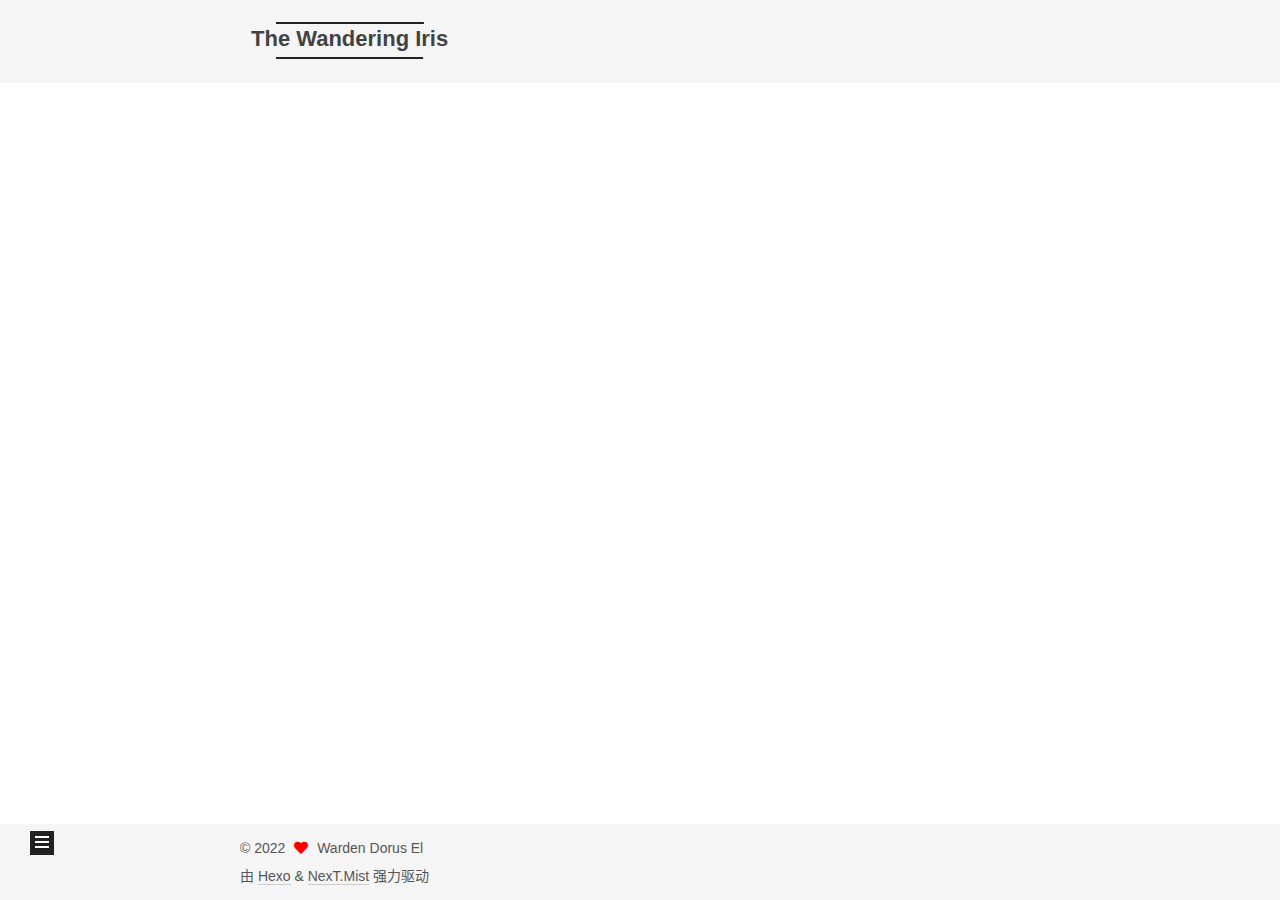
<file: archives/index.html>
<!DOCTYPE html>
<html lang="zh-CN">
<head>
  <meta charset="UTF-8">
<meta name="viewport" content="width=device-width, initial-scale=1, maximum-scale=2">
<meta name="theme-color" content="#222">
<meta name="generator" content="Hexo 6.0.0">
  <link rel="apple-touch-icon" sizes="180x180" href="/images/apple-touch-icon-next.png">
  <link rel="icon" type="image/png" sizes="32x32" href="/images/favicon-32x32-next.png">
  <link rel="icon" type="image/png" sizes="16x16" href="/images/favicon-16x16-next.png">
  <link rel="mask-icon" href="/images/logo.svg" color="#222">

<link rel="stylesheet" href="/css/main.css">


<link rel="stylesheet" href="/lib/font-awesome/css/all.min.css">

<script id="hexo-configurations">
    var NexT = window.NexT || {};
    var CONFIG = {"hostname":"example.com","root":"/","scheme":"Mist","version":"7.8.0","exturl":false,"sidebar":{"position":"left","display":"post","padding":18,"offset":12,"onmobile":false},"copycode":{"enable":false,"show_result":false,"style":null},"back2top":{"enable":true,"sidebar":false,"scrollpercent":false},"bookmark":{"enable":false,"color":"#222","save":"auto"},"fancybox":false,"mediumzoom":false,"lazyload":false,"pangu":false,"comments":{"style":"tabs","active":null,"storage":true,"lazyload":false,"nav":null},"algolia":{"hits":{"per_page":10},"labels":{"input_placeholder":"Search for Posts","hits_empty":"We didn't find any results for the search: ${query}","hits_stats":"${hits} results found in ${time} ms"}},"localsearch":{"enable":false,"trigger":"auto","top_n_per_article":1,"unescape":false,"preload":false},"motion":{"enable":true,"async":false,"transition":{"post_block":"fadeIn","post_header":"slideDownIn","post_body":"slideDownIn","coll_header":"slideLeftIn","sidebar":"slideUpIn"}}};
  </script>

  <meta name="description" content="Just another personal blog.">
<meta property="og:type" content="website">
<meta property="og:title" content="The Wandering Iris">
<meta property="og:url" content="http://example.com/archives/index.html">
<meta property="og:site_name" content="The Wandering Iris">
<meta property="og:description" content="Just another personal blog.">
<meta property="og:locale" content="zh_CN">
<meta property="article:author" content="Warden Dorus El">
<meta name="twitter:card" content="summary">

<link rel="canonical" href="http://example.com/archives/">


<script id="page-configurations">
  // https://hexo.io/docs/variables.html
  CONFIG.page = {
    sidebar: "",
    isHome : false,
    isPost : false,
    lang   : 'zh-CN'
  };
</script>

  <title>归档 | The Wandering Iris</title>
  






  <noscript>
  <style>
  .use-motion .brand,
  .use-motion .menu-item,
  .sidebar-inner,
  .use-motion .post-block,
  .use-motion .pagination,
  .use-motion .comments,
  .use-motion .post-header,
  .use-motion .post-body,
  .use-motion .collection-header { opacity: initial; }

  .use-motion .site-title,
  .use-motion .site-subtitle {
    opacity: initial;
    top: initial;
  }

  .use-motion .logo-line-before i { left: initial; }
  .use-motion .logo-line-after i { right: initial; }
  </style>
</noscript>

</head>

<body itemscope itemtype="http://schema.org/WebPage">
  <div class="container use-motion">
    <div class="headband"></div>

    <header class="header" itemscope itemtype="http://schema.org/WPHeader">
      <div class="header-inner"><div class="site-brand-container">
  <div class="site-nav-toggle">
    <div class="toggle" aria-label="切换导航栏">
      <span class="toggle-line toggle-line-first"></span>
      <span class="toggle-line toggle-line-middle"></span>
      <span class="toggle-line toggle-line-last"></span>
    </div>
  </div>

  <div class="site-meta">

    <a href="/" class="brand" rel="start">
      <span class="logo-line-before"><i></i></span>
      <h1 class="site-title">The Wandering Iris</h1>
      <span class="logo-line-after"><i></i></span>
    </a>
      <p class="site-subtitle" itemprop="description">0x7E6</p>
  </div>

  <div class="site-nav-right">
    <div class="toggle popup-trigger">
    </div>
  </div>
</div>




<nav class="site-nav">
  <ul id="menu" class="main-menu menu">
        <li class="menu-item menu-item-home">

    <a href="/" rel="section"><i class="fa fa-home fa-fw"></i>首页</a>

  </li>
        <li class="menu-item menu-item-about">

    <a href="/about/" rel="section"><i class="fa fa-user fa-fw"></i>关于</a>

  </li>
        <li class="menu-item menu-item-tags">

    <a href="/tags/" rel="section"><i class="fa fa-tags fa-fw"></i>标签</a>

  </li>
        <li class="menu-item menu-item-categories">

    <a href="/categories/" rel="section"><i class="fa fa-th fa-fw"></i>分类</a>

  </li>
        <li class="menu-item menu-item-archives">

    <a href="/archives/" rel="section"><i class="fa fa-archive fa-fw"></i>归档</a>

  </li>
  </ul>
</nav>




</div>
    </header>

    
  <div class="back-to-top">
    <i class="fa fa-arrow-up"></i>
    <span>0%</span>
  </div>


    <main class="main">
      <div class="main-inner">
        <div class="content-wrap">
          

          <div class="content archive">
            

  
  
  
  <div class="post-block">
    <div class="posts-collapse">
      <div class="collection-title">
        <span class="collection-header">嗯..! 目前共计 1 篇日志。 继续努力。</span>
      </div>

      
    <div class="collection-year">
      <span class="collection-header">2022</span>
    </div>

  <article itemscope itemtype="http://schema.org/Article">
    <header class="post-header">

      <div class="post-meta">
        <time itemprop="dateCreated"
              datetime="2022-03-05T18:29:10+08:00"
              content="2022-03-05">
          03-05
        </time>
      </div>

      <div class="post-title">
          <a class="post-title-link" href="/2022/03/05/Web%203.0%20Glossary%20(EN-CN)/" itemprop="url">
            <span itemprop="name">Web 3.0 Glossary (EN-CN)</span>
          </a>
      </div>

    </header>
  </article>


    </div>
  </div>
  
  
  

  



          </div>
          

<script>
  window.addEventListener('tabs:register', () => {
    let { activeClass } = CONFIG.comments;
    if (CONFIG.comments.storage) {
      activeClass = localStorage.getItem('comments_active') || activeClass;
    }
    if (activeClass) {
      let activeTab = document.querySelector(`a[href="#comment-${activeClass}"]`);
      if (activeTab) {
        activeTab.click();
      }
    }
  });
  if (CONFIG.comments.storage) {
    window.addEventListener('tabs:click', event => {
      if (!event.target.matches('.tabs-comment .tab-content .tab-pane')) return;
      let commentClass = event.target.classList[1];
      localStorage.setItem('comments_active', commentClass);
    });
  }
</script>

        </div>
          
  
  <div class="toggle sidebar-toggle">
    <span class="toggle-line toggle-line-first"></span>
    <span class="toggle-line toggle-line-middle"></span>
    <span class="toggle-line toggle-line-last"></span>
  </div>

  <aside class="sidebar">
    <div class="sidebar-inner">

      <ul class="sidebar-nav motion-element">
        <li class="sidebar-nav-toc">
          文章目录
        </li>
        <li class="sidebar-nav-overview">
          站点概览
        </li>
      </ul>

      <!--noindex-->
      <div class="post-toc-wrap sidebar-panel">
      </div>
      <!--/noindex-->

      <div class="site-overview-wrap sidebar-panel">
        <div class="site-author motion-element" itemprop="author" itemscope itemtype="http://schema.org/Person">
  <p class="site-author-name" itemprop="name">Warden Dorus El</p>
  <div class="site-description" itemprop="description">Just another personal blog.</div>
</div>
<div class="site-state-wrap motion-element">
  <nav class="site-state">
      <div class="site-state-item site-state-posts">
          <a href="/archives/">
        
          <span class="site-state-item-count">1</span>
          <span class="site-state-item-name">日志</span>
        </a>
      </div>
  </nav>
</div>



      </div>

    </div>
  </aside>
  <div id="sidebar-dimmer"></div>


      </div>
    </main>

    <footer class="footer">
      <div class="footer-inner">
        

        <!--
-->

<div class="copyright">
  
  &copy; 
  <span itemprop="copyrightYear">2022</span>
  <span class="with-love">
    <i class="fa fa-heart"></i>
  </span>
  <span class="author" itemprop="copyrightHolder">Warden Dorus El</span>
</div>
  <div class="powered-by">由 <a href="https://hexo.io/" class="theme-link" rel="noopener" target="_blank">Hexo</a> & <a href="https://mist.theme-next.org/" class="theme-link" rel="noopener" target="_blank">NexT.Mist</a> 强力驱动
  </div>

        








      </div>
    </footer>
  </div>

  
  <script src="/lib/anime.min.js"></script>
  <script src="/lib/velocity/velocity.min.js"></script>
  <script src="/lib/velocity/velocity.ui.min.js"></script>

<script src="/js/utils.js"></script>

<script src="/js/motion.js"></script>


<script src="/js/schemes/muse.js"></script>


<script src="/js/next-boot.js"></script>




  















  

  

</body>
</html>
</file>
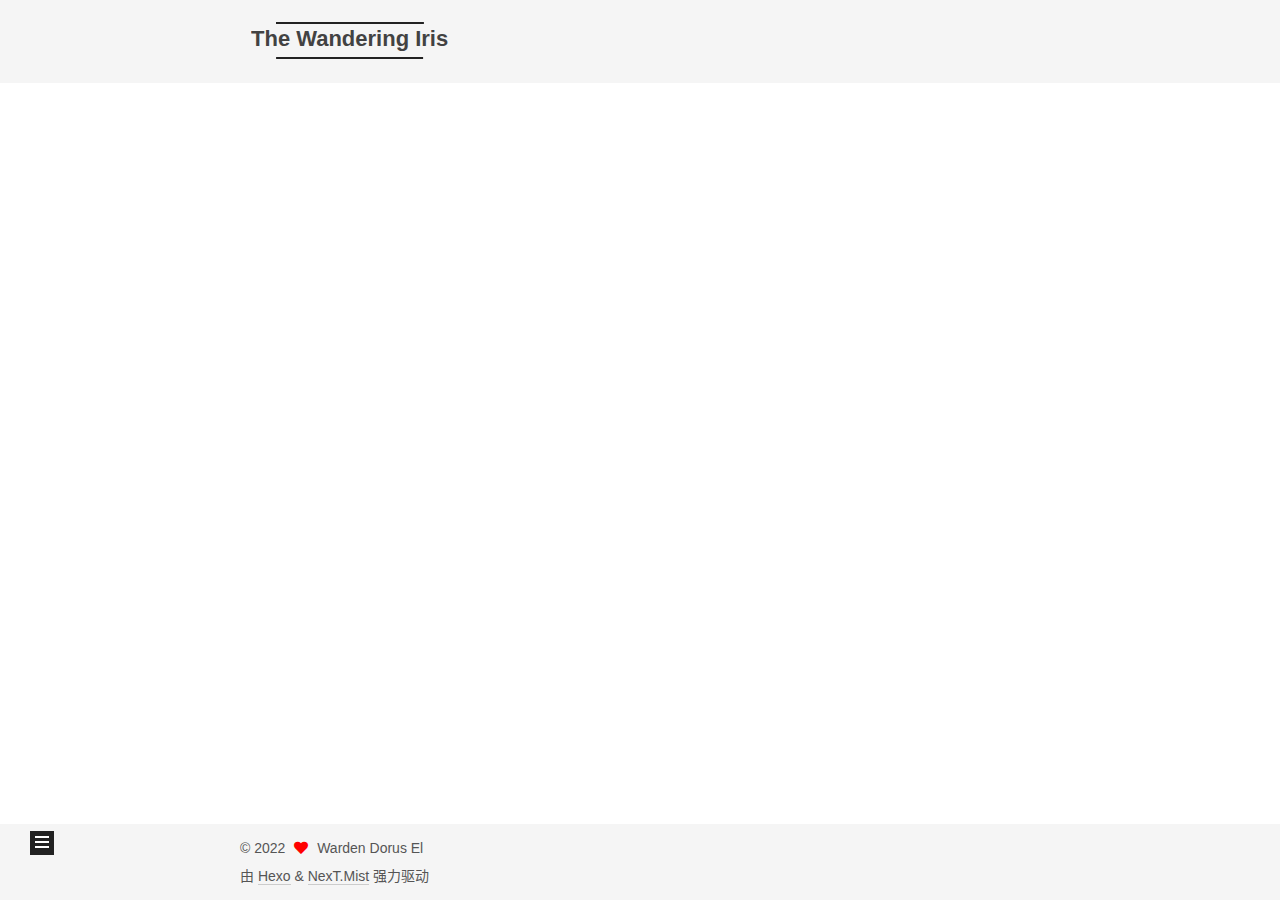
<file: archives/2022/index.html>
<!DOCTYPE html>
<html lang="zh-CN">
<head>
  <meta charset="UTF-8">
<meta name="viewport" content="width=device-width, initial-scale=1, maximum-scale=2">
<meta name="theme-color" content="#222">
<meta name="generator" content="Hexo 6.0.0">
  <link rel="apple-touch-icon" sizes="180x180" href="/images/apple-touch-icon-next.png">
  <link rel="icon" type="image/png" sizes="32x32" href="/images/favicon-32x32-next.png">
  <link rel="icon" type="image/png" sizes="16x16" href="/images/favicon-16x16-next.png">
  <link rel="mask-icon" href="/images/logo.svg" color="#222">

<link rel="stylesheet" href="/css/main.css">


<link rel="stylesheet" href="/lib/font-awesome/css/all.min.css">

<script id="hexo-configurations">
    var NexT = window.NexT || {};
    var CONFIG = {"hostname":"example.com","root":"/","scheme":"Mist","version":"7.8.0","exturl":false,"sidebar":{"position":"left","display":"post","padding":18,"offset":12,"onmobile":false},"copycode":{"enable":false,"show_result":false,"style":null},"back2top":{"enable":true,"sidebar":false,"scrollpercent":false},"bookmark":{"enable":false,"color":"#222","save":"auto"},"fancybox":false,"mediumzoom":false,"lazyload":false,"pangu":false,"comments":{"style":"tabs","active":null,"storage":true,"lazyload":false,"nav":null},"algolia":{"hits":{"per_page":10},"labels":{"input_placeholder":"Search for Posts","hits_empty":"We didn't find any results for the search: ${query}","hits_stats":"${hits} results found in ${time} ms"}},"localsearch":{"enable":false,"trigger":"auto","top_n_per_article":1,"unescape":false,"preload":false},"motion":{"enable":true,"async":false,"transition":{"post_block":"fadeIn","post_header":"slideDownIn","post_body":"slideDownIn","coll_header":"slideLeftIn","sidebar":"slideUpIn"}}};
  </script>

  <meta name="description" content="Just another personal blog.">
<meta property="og:type" content="website">
<meta property="og:title" content="The Wandering Iris">
<meta property="og:url" content="http://example.com/archives/2022/index.html">
<meta property="og:site_name" content="The Wandering Iris">
<meta property="og:description" content="Just another personal blog.">
<meta property="og:locale" content="zh_CN">
<meta property="article:author" content="Warden Dorus El">
<meta name="twitter:card" content="summary">

<link rel="canonical" href="http://example.com/archives/2022/">


<script id="page-configurations">
  // https://hexo.io/docs/variables.html
  CONFIG.page = {
    sidebar: "",
    isHome : false,
    isPost : false,
    lang   : 'zh-CN'
  };
</script>

  <title>归档 | The Wandering Iris</title>
  






  <noscript>
  <style>
  .use-motion .brand,
  .use-motion .menu-item,
  .sidebar-inner,
  .use-motion .post-block,
  .use-motion .pagination,
  .use-motion .comments,
  .use-motion .post-header,
  .use-motion .post-body,
  .use-motion .collection-header { opacity: initial; }

  .use-motion .site-title,
  .use-motion .site-subtitle {
    opacity: initial;
    top: initial;
  }

  .use-motion .logo-line-before i { left: initial; }
  .use-motion .logo-line-after i { right: initial; }
  </style>
</noscript>

</head>

<body itemscope itemtype="http://schema.org/WebPage">
  <div class="container use-motion">
    <div class="headband"></div>

    <header class="header" itemscope itemtype="http://schema.org/WPHeader">
      <div class="header-inner"><div class="site-brand-container">
  <div class="site-nav-toggle">
    <div class="toggle" aria-label="切换导航栏">
      <span class="toggle-line toggle-line-first"></span>
      <span class="toggle-line toggle-line-middle"></span>
      <span class="toggle-line toggle-line-last"></span>
    </div>
  </div>

  <div class="site-meta">

    <a href="/" class="brand" rel="start">
      <span class="logo-line-before"><i></i></span>
      <h1 class="site-title">The Wandering Iris</h1>
      <span class="logo-line-after"><i></i></span>
    </a>
      <p class="site-subtitle" itemprop="description">0x7E6</p>
  </div>

  <div class="site-nav-right">
    <div class="toggle popup-trigger">
    </div>
  </div>
</div>




<nav class="site-nav">
  <ul id="menu" class="main-menu menu">
        <li class="menu-item menu-item-home">

    <a href="/" rel="section"><i class="fa fa-home fa-fw"></i>首页</a>

  </li>
        <li class="menu-item menu-item-about">

    <a href="/about/" rel="section"><i class="fa fa-user fa-fw"></i>关于</a>

  </li>
        <li class="menu-item menu-item-tags">

    <a href="/tags/" rel="section"><i class="fa fa-tags fa-fw"></i>标签</a>

  </li>
        <li class="menu-item menu-item-categories">

    <a href="/categories/" rel="section"><i class="fa fa-th fa-fw"></i>分类</a>

  </li>
        <li class="menu-item menu-item-archives">

    <a href="/archives/" rel="section"><i class="fa fa-archive fa-fw"></i>归档</a>

  </li>
  </ul>
</nav>




</div>
    </header>

    
  <div class="back-to-top">
    <i class="fa fa-arrow-up"></i>
    <span>0%</span>
  </div>


    <main class="main">
      <div class="main-inner">
        <div class="content-wrap">
          

          <div class="content archive">
            

  
  
  
  <div class="post-block">
    <div class="posts-collapse">
      <div class="collection-title">
        <span class="collection-header">嗯..! 目前共计 1 篇日志。 继续努力。</span>
      </div>

      
    <div class="collection-year">
      <span class="collection-header">2022</span>
    </div>

  <article itemscope itemtype="http://schema.org/Article">
    <header class="post-header">

      <div class="post-meta">
        <time itemprop="dateCreated"
              datetime="2022-03-05T18:29:10+08:00"
              content="2022-03-05">
          03-05
        </time>
      </div>

      <div class="post-title">
          <a class="post-title-link" href="/2022/03/05/Web%203.0%20Glossary%20(EN-CN)/" itemprop="url">
            <span itemprop="name">Web 3.0 Glossary (EN-CN)</span>
          </a>
      </div>

    </header>
  </article>


    </div>
  </div>
  
  
  

  



          </div>
          

<script>
  window.addEventListener('tabs:register', () => {
    let { activeClass } = CONFIG.comments;
    if (CONFIG.comments.storage) {
      activeClass = localStorage.getItem('comments_active') || activeClass;
    }
    if (activeClass) {
      let activeTab = document.querySelector(`a[href="#comment-${activeClass}"]`);
      if (activeTab) {
        activeTab.click();
      }
    }
  });
  if (CONFIG.comments.storage) {
    window.addEventListener('tabs:click', event => {
      if (!event.target.matches('.tabs-comment .tab-content .tab-pane')) return;
      let commentClass = event.target.classList[1];
      localStorage.setItem('comments_active', commentClass);
    });
  }
</script>

        </div>
          
  
  <div class="toggle sidebar-toggle">
    <span class="toggle-line toggle-line-first"></span>
    <span class="toggle-line toggle-line-middle"></span>
    <span class="toggle-line toggle-line-last"></span>
  </div>

  <aside class="sidebar">
    <div class="sidebar-inner">

      <ul class="sidebar-nav motion-element">
        <li class="sidebar-nav-toc">
          文章目录
        </li>
        <li class="sidebar-nav-overview">
          站点概览
        </li>
      </ul>

      <!--noindex-->
      <div class="post-toc-wrap sidebar-panel">
      </div>
      <!--/noindex-->

      <div class="site-overview-wrap sidebar-panel">
        <div class="site-author motion-element" itemprop="author" itemscope itemtype="http://schema.org/Person">
  <p class="site-author-name" itemprop="name">Warden Dorus El</p>
  <div class="site-description" itemprop="description">Just another personal blog.</div>
</div>
<div class="site-state-wrap motion-element">
  <nav class="site-state">
      <div class="site-state-item site-state-posts">
          <a href="/archives/">
        
          <span class="site-state-item-count">1</span>
          <span class="site-state-item-name">日志</span>
        </a>
      </div>
  </nav>
</div>



      </div>

    </div>
  </aside>
  <div id="sidebar-dimmer"></div>


      </div>
    </main>

    <footer class="footer">
      <div class="footer-inner">
        

        <!--
-->

<div class="copyright">
  
  &copy; 
  <span itemprop="copyrightYear">2022</span>
  <span class="with-love">
    <i class="fa fa-heart"></i>
  </span>
  <span class="author" itemprop="copyrightHolder">Warden Dorus El</span>
</div>
  <div class="powered-by">由 <a href="https://hexo.io/" class="theme-link" rel="noopener" target="_blank">Hexo</a> & <a href="https://mist.theme-next.org/" class="theme-link" rel="noopener" target="_blank">NexT.Mist</a> 强力驱动
  </div>

        








      </div>
    </footer>
  </div>

  
  <script src="/lib/anime.min.js"></script>
  <script src="/lib/velocity/velocity.min.js"></script>
  <script src="/lib/velocity/velocity.ui.min.js"></script>

<script src="/js/utils.js"></script>

<script src="/js/motion.js"></script>


<script src="/js/schemes/muse.js"></script>


<script src="/js/next-boot.js"></script>




  















  

  

</body>
</html>
</file>
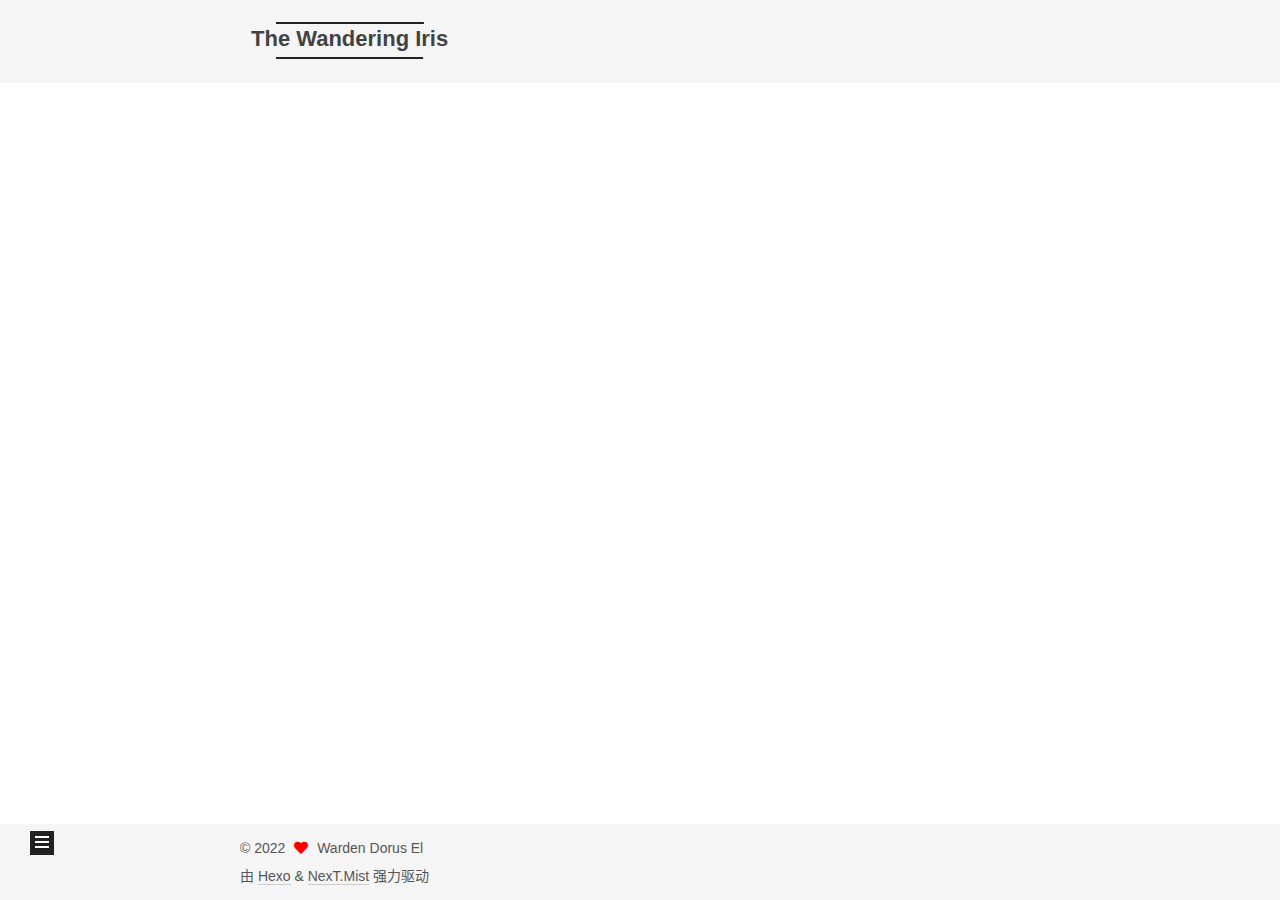
<file: archives/2022/03/index.html>
<!DOCTYPE html>
<html lang="zh-CN">
<head>
  <meta charset="UTF-8">
<meta name="viewport" content="width=device-width, initial-scale=1, maximum-scale=2">
<meta name="theme-color" content="#222">
<meta name="generator" content="Hexo 6.0.0">
  <link rel="apple-touch-icon" sizes="180x180" href="/images/apple-touch-icon-next.png">
  <link rel="icon" type="image/png" sizes="32x32" href="/images/favicon-32x32-next.png">
  <link rel="icon" type="image/png" sizes="16x16" href="/images/favicon-16x16-next.png">
  <link rel="mask-icon" href="/images/logo.svg" color="#222">

<link rel="stylesheet" href="/css/main.css">


<link rel="stylesheet" href="/lib/font-awesome/css/all.min.css">

<script id="hexo-configurations">
    var NexT = window.NexT || {};
    var CONFIG = {"hostname":"example.com","root":"/","scheme":"Mist","version":"7.8.0","exturl":false,"sidebar":{"position":"left","display":"post","padding":18,"offset":12,"onmobile":false},"copycode":{"enable":false,"show_result":false,"style":null},"back2top":{"enable":true,"sidebar":false,"scrollpercent":false},"bookmark":{"enable":false,"color":"#222","save":"auto"},"fancybox":false,"mediumzoom":false,"lazyload":false,"pangu":false,"comments":{"style":"tabs","active":null,"storage":true,"lazyload":false,"nav":null},"algolia":{"hits":{"per_page":10},"labels":{"input_placeholder":"Search for Posts","hits_empty":"We didn't find any results for the search: ${query}","hits_stats":"${hits} results found in ${time} ms"}},"localsearch":{"enable":false,"trigger":"auto","top_n_per_article":1,"unescape":false,"preload":false},"motion":{"enable":true,"async":false,"transition":{"post_block":"fadeIn","post_header":"slideDownIn","post_body":"slideDownIn","coll_header":"slideLeftIn","sidebar":"slideUpIn"}}};
  </script>

  <meta name="description" content="Just another personal blog.">
<meta property="og:type" content="website">
<meta property="og:title" content="The Wandering Iris">
<meta property="og:url" content="http://example.com/archives/2022/03/index.html">
<meta property="og:site_name" content="The Wandering Iris">
<meta property="og:description" content="Just another personal blog.">
<meta property="og:locale" content="zh_CN">
<meta property="article:author" content="Warden Dorus El">
<meta name="twitter:card" content="summary">

<link rel="canonical" href="http://example.com/archives/2022/03/">


<script id="page-configurations">
  // https://hexo.io/docs/variables.html
  CONFIG.page = {
    sidebar: "",
    isHome : false,
    isPost : false,
    lang   : 'zh-CN'
  };
</script>

  <title>归档 | The Wandering Iris</title>
  






  <noscript>
  <style>
  .use-motion .brand,
  .use-motion .menu-item,
  .sidebar-inner,
  .use-motion .post-block,
  .use-motion .pagination,
  .use-motion .comments,
  .use-motion .post-header,
  .use-motion .post-body,
  .use-motion .collection-header { opacity: initial; }

  .use-motion .site-title,
  .use-motion .site-subtitle {
    opacity: initial;
    top: initial;
  }

  .use-motion .logo-line-before i { left: initial; }
  .use-motion .logo-line-after i { right: initial; }
  </style>
</noscript>

</head>

<body itemscope itemtype="http://schema.org/WebPage">
  <div class="container use-motion">
    <div class="headband"></div>

    <header class="header" itemscope itemtype="http://schema.org/WPHeader">
      <div class="header-inner"><div class="site-brand-container">
  <div class="site-nav-toggle">
    <div class="toggle" aria-label="切换导航栏">
      <span class="toggle-line toggle-line-first"></span>
      <span class="toggle-line toggle-line-middle"></span>
      <span class="toggle-line toggle-line-last"></span>
    </div>
  </div>

  <div class="site-meta">

    <a href="/" class="brand" rel="start">
      <span class="logo-line-before"><i></i></span>
      <h1 class="site-title">The Wandering Iris</h1>
      <span class="logo-line-after"><i></i></span>
    </a>
      <p class="site-subtitle" itemprop="description">0x7E6</p>
  </div>

  <div class="site-nav-right">
    <div class="toggle popup-trigger">
    </div>
  </div>
</div>




<nav class="site-nav">
  <ul id="menu" class="main-menu menu">
        <li class="menu-item menu-item-home">

    <a href="/" rel="section"><i class="fa fa-home fa-fw"></i>首页</a>

  </li>
        <li class="menu-item menu-item-about">

    <a href="/about/" rel="section"><i class="fa fa-user fa-fw"></i>关于</a>

  </li>
        <li class="menu-item menu-item-tags">

    <a href="/tags/" rel="section"><i class="fa fa-tags fa-fw"></i>标签</a>

  </li>
        <li class="menu-item menu-item-categories">

    <a href="/categories/" rel="section"><i class="fa fa-th fa-fw"></i>分类</a>

  </li>
        <li class="menu-item menu-item-archives">

    <a href="/archives/" rel="section"><i class="fa fa-archive fa-fw"></i>归档</a>

  </li>
  </ul>
</nav>




</div>
    </header>

    
  <div class="back-to-top">
    <i class="fa fa-arrow-up"></i>
    <span>0%</span>
  </div>


    <main class="main">
      <div class="main-inner">
        <div class="content-wrap">
          

          <div class="content archive">
            

  
  
  
  <div class="post-block">
    <div class="posts-collapse">
      <div class="collection-title">
        <span class="collection-header">嗯..! 目前共计 1 篇日志。 继续努力。</span>
      </div>

      
    <div class="collection-year">
      <span class="collection-header">2022</span>
    </div>

  <article itemscope itemtype="http://schema.org/Article">
    <header class="post-header">

      <div class="post-meta">
        <time itemprop="dateCreated"
              datetime="2022-03-05T18:29:10+08:00"
              content="2022-03-05">
          03-05
        </time>
      </div>

      <div class="post-title">
          <a class="post-title-link" href="/2022/03/05/Web%203.0%20Glossary%20(EN-CN)/" itemprop="url">
            <span itemprop="name">Web 3.0 Glossary (EN-CN)</span>
          </a>
      </div>

    </header>
  </article>


    </div>
  </div>
  
  
  

  



          </div>
          

<script>
  window.addEventListener('tabs:register', () => {
    let { activeClass } = CONFIG.comments;
    if (CONFIG.comments.storage) {
      activeClass = localStorage.getItem('comments_active') || activeClass;
    }
    if (activeClass) {
      let activeTab = document.querySelector(`a[href="#comment-${activeClass}"]`);
      if (activeTab) {
        activeTab.click();
      }
    }
  });
  if (CONFIG.comments.storage) {
    window.addEventListener('tabs:click', event => {
      if (!event.target.matches('.tabs-comment .tab-content .tab-pane')) return;
      let commentClass = event.target.classList[1];
      localStorage.setItem('comments_active', commentClass);
    });
  }
</script>

        </div>
          
  
  <div class="toggle sidebar-toggle">
    <span class="toggle-line toggle-line-first"></span>
    <span class="toggle-line toggle-line-middle"></span>
    <span class="toggle-line toggle-line-last"></span>
  </div>

  <aside class="sidebar">
    <div class="sidebar-inner">

      <ul class="sidebar-nav motion-element">
        <li class="sidebar-nav-toc">
          文章目录
        </li>
        <li class="sidebar-nav-overview">
          站点概览
        </li>
      </ul>

      <!--noindex-->
      <div class="post-toc-wrap sidebar-panel">
      </div>
      <!--/noindex-->

      <div class="site-overview-wrap sidebar-panel">
        <div class="site-author motion-element" itemprop="author" itemscope itemtype="http://schema.org/Person">
  <p class="site-author-name" itemprop="name">Warden Dorus El</p>
  <div class="site-description" itemprop="description">Just another personal blog.</div>
</div>
<div class="site-state-wrap motion-element">
  <nav class="site-state">
      <div class="site-state-item site-state-posts">
          <a href="/archives/">
        
          <span class="site-state-item-count">1</span>
          <span class="site-state-item-name">日志</span>
        </a>
      </div>
  </nav>
</div>



      </div>

    </div>
  </aside>
  <div id="sidebar-dimmer"></div>


      </div>
    </main>

    <footer class="footer">
      <div class="footer-inner">
        

        <!--
-->

<div class="copyright">
  
  &copy; 
  <span itemprop="copyrightYear">2022</span>
  <span class="with-love">
    <i class="fa fa-heart"></i>
  </span>
  <span class="author" itemprop="copyrightHolder">Warden Dorus El</span>
</div>
  <div class="powered-by">由 <a href="https://hexo.io/" class="theme-link" rel="noopener" target="_blank">Hexo</a> & <a href="https://mist.theme-next.org/" class="theme-link" rel="noopener" target="_blank">NexT.Mist</a> 强力驱动
  </div>

        








      </div>
    </footer>
  </div>

  
  <script src="/lib/anime.min.js"></script>
  <script src="/lib/velocity/velocity.min.js"></script>
  <script src="/lib/velocity/velocity.ui.min.js"></script>

<script src="/js/utils.js"></script>

<script src="/js/motion.js"></script>


<script src="/js/schemes/muse.js"></script>


<script src="/js/next-boot.js"></script>




  















  

  

</body>
</html>
</file>
<file: css/main.css>
:root {
  --body-bg-color: #fff;
  --content-bg-color: #f5f5f5;
  --card-bg-color: #f5f5f5;
  --text-color: #555;
  --blockquote-color: #666;
  --link-color: #555;
  --link-hover-color: #222;
  --brand-color: #222;
  --brand-hover-color: #222;
  --table-row-odd-bg-color: #f9f9f9;
  --table-row-hover-bg-color: #f5f5f5;
  --menu-item-bg-color: #ddd;
  --btn-default-bg: transparent;
  --btn-default-color: var(--link-color);
  --btn-default-border-color: var(--link-color);
  --btn-default-hover-bg: transparent;
  --btn-default-hover-color: var(--link-hover-color);
  --btn-default-hover-border-color: var(--link-hover-color);
}
html {
  line-height: 1.15; /* 1 */
  -webkit-text-size-adjust: 100%; /* 2 */
}
body {
  margin: 0;
}
main {
  display: block;
}
h1 {
  font-size: 2em;
  margin: 0.67em 0;
}
hr {
  box-sizing: content-box; /* 1 */
  height: 0; /* 1 */
  overflow: visible; /* 2 */
}
pre {
  font-family: monospace, monospace; /* 1 */
  font-size: 1em; /* 2 */
}
a {
  background: transparent;
}
abbr[title] {
  border-bottom: none; /* 1 */
  text-decoration: underline; /* 2 */
  text-decoration: underline dotted; /* 2 */
}
b,
strong {
  font-weight: bolder;
}
code,
kbd,
samp {
  font-family: monospace, monospace; /* 1 */
  font-size: 1em; /* 2 */
}
small {
  font-size: 80%;
}
sub,
sup {
  font-size: 75%;
  line-height: 0;
  position: relative;
  vertical-align: baseline;
}
sub {
  bottom: -0.25em;
}
sup {
  top: -0.5em;
}
img {
  border-style: none;
}
button,
input,
optgroup,
select,
textarea {
  font-family: inherit; /* 1 */
  font-size: 100%; /* 1 */
  line-height: 1.15; /* 1 */
  margin: 0; /* 2 */
}
button,
input {
/* 1 */
  overflow: visible;
}
button,
select {
/* 1 */
  text-transform: none;
}
button,
[type='button'],
[type='reset'],
[type='submit'] {
  -webkit-appearance: button;
}
button::-moz-focus-inner,
[type='button']::-moz-focus-inner,
[type='reset']::-moz-focus-inner,
[type='submit']::-moz-focus-inner {
  border-style: none;
  padding: 0;
}
button:-moz-focusring,
[type='button']:-moz-focusring,
[type='reset']:-moz-focusring,
[type='submit']:-moz-focusring {
  outline: 1px dotted ButtonText;
}
fieldset {
  padding: 0.35em 0.75em 0.625em;
}
legend {
  box-sizing: border-box; /* 1 */
  color: inherit; /* 2 */
  display: table; /* 1 */
  max-width: 100%; /* 1 */
  padding: 0; /* 3 */
  white-space: normal; /* 1 */
}
progress {
  vertical-align: baseline;
}
textarea {
  overflow: auto;
}
[type='checkbox'],
[type='radio'] {
  box-sizing: border-box; /* 1 */
  padding: 0; /* 2 */
}
[type='number']::-webkit-inner-spin-button,
[type='number']::-webkit-outer-spin-button {
  height: auto;
}
[type='search'] {
  outline-offset: -2px; /* 2 */
  -webkit-appearance: textfield; /* 1 */
}
[type='search']::-webkit-search-decoration {
  -webkit-appearance: none;
}
::-webkit-file-upload-button {
  font: inherit; /* 2 */
  -webkit-appearance: button; /* 1 */
}
details {
  display: block;
}
summary {
  display: list-item;
}
template {
  display: none;
}
[hidden] {
  display: none;
}
::selection {
  background: #262a30;
  color: #eee;
}
html,
body {
  height: 100%;
}
body {
  background: var(--body-bg-color);
  color: var(--text-color);
  font-family: 'Lato', "PingFang SC", "Microsoft YaHei", sans-serif;
  font-size: 1em;
  line-height: 2;
}
@media (max-width: 991px) {
  body {
    padding-left: 0 !important;
    padding-right: 0 !important;
  }
}
h1,
h2,
h3,
h4,
h5,
h6 {
  font-family: 'Lato', "PingFang SC", "Microsoft YaHei", sans-serif;
  font-weight: bold;
  line-height: 1.5;
  margin: 20px 0 15px;
}
h1 {
  font-size: 1.5em;
}
h2 {
  font-size: 1.375em;
}
h3 {
  font-size: 1.25em;
}
h4 {
  font-size: 1.125em;
}
h5 {
  font-size: 1em;
}
h6 {
  font-size: 0.875em;
}
p {
  margin: 0 0 20px 0;
}
a,
span.exturl {
  border-bottom: 1px solid #ccc;
  color: var(--link-color);
  outline: 0;
  text-decoration: none;
  overflow-wrap: break-word;
  word-wrap: break-word;
  cursor: pointer;
}
a:hover,
span.exturl:hover {
  border-bottom-color: var(--link-hover-color);
  color: var(--link-hover-color);
}
iframe,
img,
video {
  display: block;
  margin-left: auto;
  margin-right: auto;
  max-width: 100%;
}
hr {
  background-image: repeating-linear-gradient(-45deg, #ddd, #ddd 4px, transparent 4px, transparent 8px);
  border: 0;
  height: 3px;
  margin: 40px 0;
}
blockquote {
  border-left: 4px solid #ddd;
  color: var(--blockquote-color);
  margin: 0;
  padding: 0 15px;
}
blockquote cite::before {
  content: '-';
  padding: 0 5px;
}
dt {
  font-weight: bold;
}
dd {
  margin: 0;
  padding: 0;
}
kbd {
  background-color: #f5f5f5;
  background-image: linear-gradient(#eee, #fff, #eee);
  border: 1px solid #ccc;
  border-radius: 0.2em;
  box-shadow: 0.1em 0.1em 0.2em rgba(0,0,0,0.1);
  color: #555;
  font-family: inherit;
  padding: 0.1em 0.3em;
  white-space: nowrap;
}
.table-container {
  overflow: auto;
}
table {
  border-collapse: collapse;
  border-spacing: 0;
  font-size: 0.875em;
  margin: 0 0 20px 0;
  width: 100%;
}
tbody tr:nth-of-type(odd) {
  background: var(--table-row-odd-bg-color);
}
tbody tr:hover {
  background: var(--table-row-hover-bg-color);
}
caption,
th,
td {
  font-weight: normal;
  padding: 8px;
  vertical-align: middle;
}
th,
td {
  border: 1px solid #ddd;
  border-bottom: 3px solid #ddd;
}
th {
  font-weight: 700;
  padding-bottom: 10px;
}
td {
  border-bottom-width: 1px;
}
.btn {
  background: var(--btn-default-bg);
  border: 2px solid var(--btn-default-border-color);
  border-radius: 0;
  color: var(--btn-default-color);
  display: inline-block;
  font-size: 0.875em;
  line-height: 2;
  padding: 0 20px;
  text-decoration: none;
  transition-property: background-color;
  transition-delay: 0s;
  transition-duration: 0.2s;
  transition-timing-function: ease-in-out;
}
.btn:hover {
  background: var(--btn-default-hover-bg);
  border-color: var(--btn-default-hover-border-color);
  color: var(--btn-default-hover-color);
}
.btn + .btn {
  margin: 0 0 8px 8px;
}
.btn .fa-fw {
  text-align: left;
  width: 1.285714285714286em;
}
.toggle {
  line-height: 0;
}
.toggle .toggle-line {
  background: #fff;
  display: inline-block;
  height: 2px;
  left: 0;
  position: relative;
  top: 0;
  transition: all 0.4s;
  vertical-align: top;
  width: 100%;
}
.toggle .toggle-line:not(:first-child) {
  margin-top: 3px;
}
.toggle.toggle-arrow .toggle-line-first {
  left: 50%;
  top: 2px;
  transform: rotate(45deg);
  width: 50%;
}
.toggle.toggle-arrow .toggle-line-middle {
  left: 2px;
  width: 90%;
}
.toggle.toggle-arrow .toggle-line-last {
  left: 50%;
  top: -2px;
  transform: rotate(-45deg);
  width: 50%;
}
.toggle.toggle-close .toggle-line-first {
  transform: rotate(-45deg);
  top: 5px;
}
.toggle.toggle-close .toggle-line-middle {
  opacity: 0;
}
.toggle.toggle-close .toggle-line-last {
  transform: rotate(45deg);
  top: -5px;
}
.highlight,
pre {
  background: #f7f7f7;
  color: #4d4d4c;
  line-height: 1.6;
  margin: 0 auto 20px;
}
pre,
code {
  font-family: consolas, Menlo, monospace, "PingFang SC", "Microsoft YaHei";
}
code {
  background: #eee;
  border-radius: 3px;
  color: #555;
  padding: 2px 4px;
  overflow-wrap: break-word;
  word-wrap: break-word;
}
.highlight *::selection {
  background: #d6d6d6;
}
.highlight pre {
  border: 0;
  margin: 0;
  padding: 10px 0;
}
.highlight table {
  border: 0;
  margin: 0;
  width: auto;
}
.highlight td {
  border: 0;
  padding: 0;
}
.highlight figcaption {
  background: #eff2f3;
  color: #4d4d4c;
  display: flex;
  font-size: 0.875em;
  justify-content: space-between;
  line-height: 1.2;
  padding: 0.5em;
}
.highlight figcaption a {
  color: #4d4d4c;
}
.highlight figcaption a:hover {
  border-bottom-color: #4d4d4c;
}
.highlight .gutter {
  -moz-user-select: none;
  -ms-user-select: none;
  -webkit-user-select: none;
  user-select: none;
}
.highlight .gutter pre {
  background: #eff2f3;
  color: #869194;
  padding-left: 10px;
  padding-right: 10px;
  text-align: right;
}
.highlight .code pre {
  background: #f7f7f7;
  padding-left: 10px;
  width: 100%;
}
.gist table {
  width: auto;
}
.gist table td {
  border: 0;
}
pre {
  overflow: auto;
  padding: 10px;
}
pre code {
  background: none;
  color: #4d4d4c;
  font-size: 0.875em;
  padding: 0;
  text-shadow: none;
}
pre .deletion {
  background: #fdd;
}
pre .addition {
  background: #dfd;
}
pre .meta {
  color: #eab700;
  -moz-user-select: none;
  -ms-user-select: none;
  -webkit-user-select: none;
  user-select: none;
}
pre .comment {
  color: #8e908c;
}
pre .variable,
pre .attribute,
pre .tag,
pre .name,
pre .regexp,
pre .ruby .constant,
pre .xml .tag .title,
pre .xml .pi,
pre .xml .doctype,
pre .html .doctype,
pre .css .id,
pre .css .class,
pre .css .pseudo {
  color: #c82829;
}
pre .number,
pre .preprocessor,
pre .built_in,
pre .builtin-name,
pre .literal,
pre .params,
pre .constant,
pre .command {
  color: #f5871f;
}
pre .ruby .class .title,
pre .css .rules .attribute,
pre .string,
pre .symbol,
pre .value,
pre .inheritance,
pre .header,
pre .ruby .symbol,
pre .xml .cdata,
pre .special,
pre .formula {
  color: #718c00;
}
pre .title,
pre .css .hexcolor {
  color: #3e999f;
}
pre .function,
pre .python .decorator,
pre .python .title,
pre .ruby .function .title,
pre .ruby .title .keyword,
pre .perl .sub,
pre .javascript .title,
pre .coffeescript .title {
  color: #4271ae;
}
pre .keyword,
pre .javascript .function {
  color: #8959a8;
}
.blockquote-center {
  border-left: none;
  margin: 40px 0;
  padding: 0;
  position: relative;
  text-align: center;
}
.blockquote-center .fa {
  display: block;
  opacity: 0.6;
  position: absolute;
  width: 100%;
}
.blockquote-center .fa-quote-left {
  border-top: 1px solid #ccc;
  text-align: left;
  top: -20px;
}
.blockquote-center .fa-quote-right {
  border-bottom: 1px solid #ccc;
  text-align: right;
  bottom: -20px;
}
.blockquote-center p,
.blockquote-center div {
  text-align: center;
}
.post-body .group-picture img {
  margin: 0 auto;
  padding: 0 3px;
}
.group-picture-row {
  margin-bottom: 6px;
  overflow: hidden;
}
.group-picture-column {
  float: left;
  margin-bottom: 10px;
}
.post-body .label {
  color: #555;
  display: inline;
  padding: 0 2px;
}
.post-body .label.default {
  background: #f0f0f0;
}
.post-body .label.primary {
  background: #efe6f7;
}
.post-body .label.info {
  background: #e5f2f8;
}
.post-body .label.success {
  background: #e7f4e9;
}
.post-body .label.warning {
  background: #fcf6e1;
}
.post-body .label.danger {
  background: #fae8eb;
}
.post-body .tabs {
  margin-bottom: 20px;
}
.post-body .tabs,
.tabs-comment {
  display: block;
  padding-top: 10px;
  position: relative;
}
.post-body .tabs ul.nav-tabs,
.tabs-comment ul.nav-tabs {
  display: flex;
  flex-wrap: wrap;
  margin: 0;
  margin-bottom: -1px;
  padding: 0;
}
@media (max-width: 413px) {
  .post-body .tabs ul.nav-tabs,
  .tabs-comment ul.nav-tabs {
    display: block;
    margin-bottom: 5px;
  }
}
.post-body .tabs ul.nav-tabs li.tab,
.tabs-comment ul.nav-tabs li.tab {
  border-bottom: 1px solid #ddd;
  border-left: 1px solid transparent;
  border-right: 1px solid transparent;
  border-top: 3px solid transparent;
  flex-grow: 1;
  list-style-type: none;
  border-radius: 0 0 0 0;
}
@media (max-width: 413px) {
  .post-body .tabs ul.nav-tabs li.tab,
  .tabs-comment ul.nav-tabs li.tab {
    border-bottom: 1px solid transparent;
    border-left: 3px solid transparent;
    border-right: 1px solid transparent;
    border-top: 1px solid transparent;
  }
}
@media (max-width: 413px) {
  .post-body .tabs ul.nav-tabs li.tab,
  .tabs-comment ul.nav-tabs li.tab {
    border-radius: 0;
  }
}
.post-body .tabs ul.nav-tabs li.tab a,
.tabs-comment ul.nav-tabs li.tab a {
  border-bottom: initial;
  display: block;
  line-height: 1.8;
  outline: 0;
  padding: 0.25em 0.75em;
  text-align: center;
  transition-delay: 0s;
  transition-duration: 0.2s;
  transition-timing-function: ease-out;
}
.post-body .tabs ul.nav-tabs li.tab a i,
.tabs-comment ul.nav-tabs li.tab a i {
  width: 1.285714285714286em;
}
.post-body .tabs ul.nav-tabs li.tab.active,
.tabs-comment ul.nav-tabs li.tab.active {
  border-bottom: 1px solid transparent;
  border-left: 1px solid #ddd;
  border-right: 1px solid #ddd;
  border-top: 3px solid #fc6423;
}
@media (max-width: 413px) {
  .post-body .tabs ul.nav-tabs li.tab.active,
  .tabs-comment ul.nav-tabs li.tab.active {
    border-bottom: 1px solid #ddd;
    border-left: 3px solid #fc6423;
    border-right: 1px solid #ddd;
    border-top: 1px solid #ddd;
  }
}
.post-body .tabs ul.nav-tabs li.tab.active a,
.tabs-comment ul.nav-tabs li.tab.active a {
  color: var(--link-color);
  cursor: default;
}
.post-body .tabs .tab-content .tab-pane,
.tabs-comment .tab-content .tab-pane {
  border: 1px solid #ddd;
  border-top: 0;
  padding: 20px 20px 0 20px;
  border-radius: 0;
}
.post-body .tabs .tab-content .tab-pane:not(.active),
.tabs-comment .tab-content .tab-pane:not(.active) {
  display: none;
}
.post-body .tabs .tab-content .tab-pane.active,
.tabs-comment .tab-content .tab-pane.active {
  display: block;
}
.post-body .tabs .tab-content .tab-pane.active:nth-of-type(1),
.tabs-comment .tab-content .tab-pane.active:nth-of-type(1) {
  border-radius: 0 0 0 0;
}
@media (max-width: 413px) {
  .post-body .tabs .tab-content .tab-pane.active:nth-of-type(1),
  .tabs-comment .tab-content .tab-pane.active:nth-of-type(1) {
    border-radius: 0;
  }
}
.post-body .note {
  border-radius: 3px;
  margin-bottom: 20px;
  padding: 1em;
  position: relative;
  border: 1px solid #eee;
  border-left-width: 5px;
}
.post-body .note h2,
.post-body .note h3,
.post-body .note h4,
.post-body .note h5,
.post-body .note h6 {
  margin-top: 0;
  border-bottom: initial;
  margin-bottom: 0;
  padding-top: 0;
}
.post-body .note p:first-child,
.post-body .note ul:first-child,
.post-body .note ol:first-child,
.post-body .note table:first-child,
.post-body .note pre:first-child,
.post-body .note blockquote:first-child,
.post-body .note img:first-child {
  margin-top: 0;
}
.post-body .note p:last-child,
.post-body .note ul:last-child,
.post-body .note ol:last-child,
.post-body .note table:last-child,
.post-body .note pre:last-child,
.post-body .note blockquote:last-child,
.post-body .note img:last-child {
  margin-bottom: 0;
}
.post-body .note.default {
  border-left-color: #777;
}
.post-body .note.default h2,
.post-body .note.default h3,
.post-body .note.default h4,
.post-body .note.default h5,
.post-body .note.default h6 {
  color: #777;
}
.post-body .note.primary {
  border-left-color: #6f42c1;
}
.post-body .note.primary h2,
.post-body .note.primary h3,
.post-body .note.primary h4,
.post-body .note.primary h5,
.post-body .note.primary h6 {
  color: #6f42c1;
}
.post-body .note.info {
  border-left-color: #428bca;
}
.post-body .note.info h2,
.post-body .note.info h3,
.post-body .note.info h4,
.post-body .note.info h5,
.post-body .note.info h6 {
  color: #428bca;
}
.post-body .note.success {
  border-left-color: #5cb85c;
}
.post-body .note.success h2,
.post-body .note.success h3,
.post-body .note.success h4,
.post-body .note.success h5,
.post-body .note.success h6 {
  color: #5cb85c;
}
.post-body .note.warning {
  border-left-color: #f0ad4e;
}
.post-body .note.warning h2,
.post-body .note.warning h3,
.post-body .note.warning h4,
.post-body .note.warning h5,
.post-body .note.warning h6 {
  color: #f0ad4e;
}
.post-body .note.danger {
  border-left-color: #d9534f;
}
.post-body .note.danger h2,
.post-body .note.danger h3,
.post-body .note.danger h4,
.post-body .note.danger h5,
.post-body .note.danger h6 {
  color: #d9534f;
}
.pagination .prev,
.pagination .next,
.pagination .page-number,
.pagination .space {
  display: inline-block;
  margin: 0 10px;
  padding: 0 11px;
  position: relative;
  top: -1px;
}
@media (max-width: 767px) {
  .pagination .prev,
  .pagination .next,
  .pagination .page-number,
  .pagination .space {
    margin: 0 5px;
  }
}
.pagination {
  border-top: 1px solid #eee;
  margin: 120px 0 0;
  text-align: center;
}
.pagination .prev,
.pagination .next,
.pagination .page-number {
  border-bottom: 0;
  border-top: 1px solid #eee;
  transition-property: border-color;
  transition-delay: 0s;
  transition-duration: 0.2s;
  transition-timing-function: ease-in-out;
}
.pagination .prev:hover,
.pagination .next:hover,
.pagination .page-number:hover {
  border-top-color: #222;
}
.pagination .space {
  margin: 0;
  padding: 0;
}
.pagination .prev {
  margin-left: 0;
}
.pagination .next {
  margin-right: 0;
}
.pagination .page-number.current {
  background: #ccc;
  border-top-color: #ccc;
  color: #fff;
}
@media (max-width: 767px) {
  .pagination {
    border-top: none;
  }
  .pagination .prev,
  .pagination .next,
  .pagination .page-number {
    border-bottom: 1px solid #eee;
    border-top: 0;
    margin-bottom: 10px;
    padding: 0 10px;
  }
  .pagination .prev:hover,
  .pagination .next:hover,
  .pagination .page-number:hover {
    border-bottom-color: #222;
  }
}
.comments {
  margin-top: 60px;
  overflow: hidden;
}
.comment-button-group {
  display: flex;
  flex-wrap: wrap-reverse;
  justify-content: center;
  margin: 1em 0;
}
.comment-button-group .comment-button {
  margin: 0.1em 0.2em;
}
.comment-button-group .comment-button.active {
  background: var(--btn-default-hover-bg);
  border-color: var(--btn-default-hover-border-color);
  color: var(--btn-default-hover-color);
}
.comment-position {
  display: none;
}
.comment-position.active {
  display: block;
}
.tabs-comment {
  background: var(--content-bg-color);
  margin-top: 4em;
  padding-top: 0;
}
.tabs-comment .comments {
  border: 0;
  box-shadow: none;
  margin-top: 0;
  padding-top: 0;
}
.container {
  min-height: 100%;
  position: relative;
}
.main-inner {
  margin: 0 auto;
  width: 700px;
}
@media (min-width: 1200px) {
  .main-inner {
    width: 800px;
  }
}
@media (min-width: 1600px) {
  .main-inner {
    width: 900px;
  }
}
@media (max-width: 767px) {
  .content-wrap {
    padding: 0 20px;
  }
}
.header {
  background: transparent;
}
.header-inner {
  margin: 0 auto;
  width: 700px;
}
@media (min-width: 1200px) {
  .header-inner {
    width: 800px;
  }
}
@media (min-width: 1600px) {
  .header-inner {
    width: 900px;
  }
}
.site-brand-container {
  display: flex;
  flex-shrink: 0;
  padding: 0 10px;
}
.headband {
  background: #222;
  height: 3px;
}
.site-meta {
  flex-grow: 1;
  text-align: left;
}
@media (max-width: 767px) {
  .site-meta {
    text-align: center;
  }
}
.brand {
  border-bottom: none;
  color: var(--brand-color);
  display: inline-block;
  line-height: 1.375em;
  padding: 0 40px;
  position: relative;
}
.brand:hover {
  color: var(--brand-hover-color);
}
.site-title {
  font-family: 'Lato', "PingFang SC", "Microsoft YaHei", sans-serif;
  font-size: 1.375em;
  font-weight: normal;
  margin: 0;
}
.site-subtitle {
  color: #999;
  font-size: 0.8125em;
  margin: 10px 0;
}
.use-motion .brand {
  opacity: 0;
}
.use-motion .site-title,
.use-motion .site-subtitle,
.use-motion .custom-logo-image {
  opacity: 0;
  position: relative;
  top: -10px;
}
.site-nav-toggle,
.site-nav-right {
  display: none;
}
@media (max-width: 767px) {
  .site-nav-toggle,
  .site-nav-right {
    display: flex;
    flex-direction: column;
    justify-content: center;
  }
}
.site-nav-toggle .toggle,
.site-nav-right .toggle {
  color: var(--text-color);
  padding: 10px;
  width: 22px;
}
.site-nav-toggle .toggle .toggle-line,
.site-nav-right .toggle .toggle-line {
  background: var(--text-color);
  border-radius: 1px;
}
.site-nav {
  display: block;
}
@media (max-width: 767px) {
  .site-nav {
    clear: both;
    display: none;
  }
}
.site-nav.site-nav-on {
  display: block;
}
.menu {
  margin-top: 20px;
  padding-left: 0;
  text-align: center;
}
.menu-item {
  display: inline-block;
  list-style: none;
  margin: 0 10px;
}
@media (max-width: 767px) {
  .menu-item {
    display: block;
    margin-top: 10px;
  }
  .menu-item.menu-item-search {
    display: none;
  }
}
.menu-item a,
.menu-item span.exturl {
  border-bottom: 0;
  display: block;
  font-size: 0.8125em;
  transition-property: border-color;
  transition-delay: 0s;
  transition-duration: 0.2s;
  transition-timing-function: ease-in-out;
}
@media (hover: none) {
  .menu-item a:hover,
  .menu-item span.exturl:hover {
    border-bottom-color: transparent !important;
  }
}
.menu-item .fa,
.menu-item .fab,
.menu-item .far,
.menu-item .fas {
  margin-right: 8px;
}
.menu-item .badge {
  display: inline-block;
  font-weight: bold;
  line-height: 1;
  margin-left: 0.35em;
  margin-top: 0.35em;
  text-align: center;
  white-space: nowrap;
}
@media (max-width: 767px) {
  .menu-item .badge {
    float: right;
    margin-left: 0;
  }
}
.menu-item-active a,
.menu .menu-item a:hover,
.menu .menu-item span.exturl:hover {
  background: var(--menu-item-bg-color);
}
.use-motion .menu-item {
  opacity: 0;
}
.sidebar {
  background: #222;
  bottom: 0;
  box-shadow: inset 0 2px 6px #000;
  position: fixed;
  top: 0;
}
@media (max-width: 991px) {
  .sidebar {
    display: none;
  }
}
.sidebar-inner {
  color: #999;
  padding: 18px 10px;
  text-align: center;
}
.cc-license {
  margin-top: 10px;
  text-align: center;
}
.cc-license .cc-opacity {
  border-bottom: none;
  opacity: 0.7;
}
.cc-license .cc-opacity:hover {
  opacity: 0.9;
}
.cc-license img {
  display: inline-block;
}
.site-author-image {
  border: 2px solid #333;
  display: block;
  margin: 0 auto;
  max-width: 96px;
  padding: 2px;
}
.site-author-name {
  color: #f5f5f5;
  font-weight: normal;
  margin: 5px 0 0;
  text-align: center;
}
.site-description {
  color: #999;
  font-size: 1em;
  margin-top: 5px;
  text-align: center;
}
.links-of-author {
  margin-top: 15px;
}
.links-of-author a,
.links-of-author span.exturl {
  border-bottom-color: #555;
  display: inline-block;
  font-size: 0.8125em;
  margin-bottom: 10px;
  margin-right: 10px;
  vertical-align: middle;
}
.links-of-author a::before,
.links-of-author span.exturl::before {
  background: #e26922;
  border-radius: 50%;
  content: ' ';
  display: inline-block;
  height: 4px;
  margin-right: 3px;
  vertical-align: middle;
  width: 4px;
}
.sidebar-button {
  margin-top: 15px;
}
.sidebar-button a {
  border: 1px solid #fc6423;
  border-radius: 4px;
  color: #fc6423;
  display: inline-block;
  padding: 0 15px;
}
.sidebar-button a .fa,
.sidebar-button a .fab,
.sidebar-button a .far,
.sidebar-button a .fas {
  margin-right: 5px;
}
.sidebar-button a:hover {
  background: #fc6423;
  border: 1px solid #fc6423;
  color: #fff;
}
.sidebar-button a:hover .fa,
.sidebar-button a:hover .fab,
.sidebar-button a:hover .far,
.sidebar-button a:hover .fas {
  color: #fff;
}
.links-of-blogroll {
  font-size: 0.8125em;
  margin-top: 10px;
}
.links-of-blogroll-title {
  font-size: 0.875em;
  font-weight: 600;
  margin-top: 0;
}
.links-of-blogroll-list {
  list-style: none;
  margin: 0;
  padding: 0;
}
#sidebar-dimmer {
  display: none;
}
@media (max-width: 767px) {
  #sidebar-dimmer {
    background: #000;
    display: block;
    height: 100%;
    left: 100%;
    opacity: 0;
    position: fixed;
    top: 0;
    width: 100%;
    z-index: 1100;
  }
  .sidebar-active + #sidebar-dimmer {
    opacity: 0.7;
    transform: translateX(-100%);
    transition: opacity 0.5s;
  }
}
.sidebar-nav {
  margin: 0;
  padding-bottom: 20px;
  padding-left: 0;
}
.sidebar-nav li {
  border-bottom: 1px solid transparent;
  color: #666;
  cursor: pointer;
  display: inline-block;
  font-size: 0.875em;
}
.sidebar-nav li.sidebar-nav-overview {
  margin-left: 10px;
}
.sidebar-nav li:hover {
  color: #f5f5f5;
}
.sidebar-nav .sidebar-nav-active {
  border-bottom-color: #87daff;
  color: #87daff;
}
.sidebar-nav .sidebar-nav-active:hover {
  color: #87daff;
}
.sidebar-panel {
  display: none;
  overflow-x: hidden;
  overflow-y: auto;
}
.sidebar-panel-active {
  display: block;
}
.sidebar-toggle {
  background: #222;
  bottom: 45px;
  cursor: pointer;
  height: 14px;
  left: 30px;
  padding: 5px;
  position: fixed;
  width: 14px;
  z-index: 1300;
}
@media (max-width: 991px) {
  .sidebar-toggle {
    left: 20px;
    opacity: 0.8;
    display: none;
  }
}
.sidebar-toggle:hover .toggle-line {
  background: #87daff;
}
.post-toc {
  font-size: 0.875em;
}
.post-toc ol {
  list-style: none;
  margin: 0;
  padding: 0 2px 5px 10px;
  text-align: left;
}
.post-toc ol > ol {
  padding-left: 0;
}
.post-toc ol a {
  transition-property: all;
  transition-delay: 0s;
  transition-duration: 0.2s;
  transition-timing-function: ease-in-out;
}
.post-toc .nav-item {
  line-height: 1.8;
  overflow: hidden;
  text-overflow: ellipsis;
  white-space: nowrap;
}
.post-toc .nav .nav-child {
  display: none;
}
.post-toc .nav .active > .nav-child {
  display: block;
}
.post-toc .nav .active-current > .nav-child {
  display: block;
}
.post-toc .nav .active-current > .nav-child > .nav-item {
  display: block;
}
.post-toc .nav .active > a {
  border-bottom-color: #87daff;
  color: #87daff;
}
.post-toc .nav .active-current > a {
  color: #87daff;
}
.post-toc .nav .active-current > a:hover {
  color: #87daff;
}
.site-state {
  display: flex;
  justify-content: center;
  line-height: 1.4;
  margin-top: 10px;
  overflow: hidden;
  text-align: center;
  white-space: nowrap;
}
.site-state-item {
  padding: 0 15px;
}
.site-state-item:not(:first-child) {
  border-left: 1px solid #333;
}
.site-state-item a {
  border-bottom: none;
}
.site-state-item-count {
  display: block;
  font-size: 1.25em;
  font-weight: 600;
  text-align: center;
}
.site-state-item-name {
  color: inherit;
  font-size: 0.875em;
}
.footer {
  color: #999;
  font-size: 0.875em;
  padding: 20px 0;
}
.footer.footer-fixed {
  bottom: 0;
  left: 0;
  position: absolute;
  right: 0;
}
.footer-inner {
  box-sizing: border-box;
  margin: 0 auto;
  text-align: center;
  width: 700px;
}
@media (min-width: 1200px) {
  .footer-inner {
    width: 800px;
  }
}
@media (min-width: 1600px) {
  .footer-inner {
    width: 900px;
  }
}
.languages {
  display: inline-block;
  font-size: 1.125em;
  position: relative;
}
.languages .lang-select-label span {
  margin: 0 0.5em;
}
.languages .lang-select {
  height: 100%;
  left: 0;
  opacity: 0;
  position: absolute;
  top: 0;
  width: 100%;
}
.with-love {
  color: #ff0000;
  display: inline-block;
  margin: 0 5px;
}
.powered-by,
.theme-info {
  display: inline-block;
}
@-moz-keyframes iconAnimate {
  0%, 100% {
    transform: scale(1);
  }
  10%, 30% {
    transform: scale(0.9);
  }
  20%, 40%, 60%, 80% {
    transform: scale(1.1);
  }
  50%, 70% {
    transform: scale(1.1);
  }
}
@-webkit-keyframes iconAnimate {
  0%, 100% {
    transform: scale(1);
  }
  10%, 30% {
    transform: scale(0.9);
  }
  20%, 40%, 60%, 80% {
    transform: scale(1.1);
  }
  50%, 70% {
    transform: scale(1.1);
  }
}
@-o-keyframes iconAnimate {
  0%, 100% {
    transform: scale(1);
  }
  10%, 30% {
    transform: scale(0.9);
  }
  20%, 40%, 60%, 80% {
    transform: scale(1.1);
  }
  50%, 70% {
    transform: scale(1.1);
  }
}
@keyframes iconAnimate {
  0%, 100% {
    transform: scale(1);
  }
  10%, 30% {
    transform: scale(0.9);
  }
  20%, 40%, 60%, 80% {
    transform: scale(1.1);
  }
  50%, 70% {
    transform: scale(1.1);
  }
}
.back-to-top {
  font-size: 12px;
  text-align: center;
  transition-delay: 0s;
  transition-duration: 0.2s;
  transition-timing-function: ease-in-out;
}
.back-to-top {
  background: #222;
  bottom: -100px;
  box-sizing: border-box;
  color: #fff;
  cursor: pointer;
  left: 30px;
  opacity: 1;
  padding: 0 6px;
  position: fixed;
  transition-property: bottom;
  z-index: 1300;
  width: 24px;
}
.back-to-top span {
  display: none;
}
.back-to-top:hover {
  color: #87daff;
}
.back-to-top.back-to-top-on {
  bottom: 19px;
}
@media (max-width: 991px) {
  .back-to-top {
    left: 20px;
    opacity: 0.8;
  }
}
.post-body {
  font-family: 'Lato', "PingFang SC", "Microsoft YaHei", sans-serif;
  overflow-wrap: break-word;
  word-wrap: break-word;
}
@media (min-width: 1200px) {
  .post-body {
    font-size: 1.125em;
  }
}
.post-body .exturl .fa {
  font-size: 0.875em;
  margin-left: 4px;
}
.post-body .image-caption,
.post-body .figure .caption {
  color: #999;
  font-size: 0.875em;
  font-weight: bold;
  line-height: 1;
  margin: -20px auto 15px;
  text-align: center;
}
.post-sticky-flag {
  display: inline-block;
  transform: rotate(30deg);
}
.post-button {
  margin-top: 40px;
  text-align: center;
}
.use-motion .post-block,
.use-motion .pagination,
.use-motion .comments {
  opacity: 0;
}
.use-motion .post-header {
  opacity: 0;
}
.use-motion .post-body {
  opacity: 0;
}
.use-motion .collection-header {
  opacity: 0;
}
.posts-collapse {
  margin-left: 35px;
  position: relative;
}
@media (max-width: 767px) {
  .posts-collapse {
    margin-left: 0px;
    margin-right: 0px;
  }
}
.posts-collapse .collection-title {
  font-size: 1.125em;
  position: relative;
}
.posts-collapse .collection-title::before {
  background: #999;
  border: 1px solid #fff;
  border-radius: 50%;
  content: ' ';
  height: 10px;
  left: 0;
  margin-left: -6px;
  margin-top: -4px;
  position: absolute;
  top: 50%;
  width: 10px;
}
.posts-collapse .collection-year {
  font-size: 1.5em;
  font-weight: bold;
  margin: 60px 0;
  position: relative;
}
.posts-collapse .collection-year::before {
  background: #bbb;
  border-radius: 50%;
  content: ' ';
  height: 8px;
  left: 0;
  margin-left: -4px;
  margin-top: -4px;
  position: absolute;
  top: 50%;
  width: 8px;
}
.posts-collapse .collection-header {
  display: block;
  margin: 0 0 0 20px;
}
.posts-collapse .collection-header small {
  color: #bbb;
  margin-left: 5px;
}
.posts-collapse .post-header {
  border-bottom: 1px dashed #ccc;
  margin: 30px 0;
  padding-left: 15px;
  position: relative;
  transition-property: border;
  transition-delay: 0s;
  transition-duration: 0.2s;
  transition-timing-function: ease-in-out;
}
.posts-collapse .post-header::before {
  background: #bbb;
  border: 1px solid #fff;
  border-radius: 50%;
  content: ' ';
  height: 6px;
  left: 0;
  margin-left: -4px;
  position: absolute;
  top: 0.75em;
  transition-property: background;
  width: 6px;
  transition-delay: 0s;
  transition-duration: 0.2s;
  transition-timing-function: ease-in-out;
}
.posts-collapse .post-header:hover {
  border-bottom-color: #666;
}
.posts-collapse .post-header:hover::before {
  background: #222;
}
.posts-collapse .post-meta {
  display: inline;
  font-size: 0.75em;
  margin-right: 10px;
}
.posts-collapse .post-title {
  display: inline;
}
.posts-collapse .post-title a,
.posts-collapse .post-title span.exturl {
  border-bottom: none;
  color: var(--link-color);
}
.posts-collapse .post-title .fa-external-link-alt {
  font-size: 0.875em;
  margin-left: 5px;
}
.posts-collapse::before {
  background: #f5f5f5;
  content: ' ';
  height: 100%;
  left: 0;
  margin-left: -2px;
  position: absolute;
  top: 1.25em;
  width: 4px;
}
.post-eof {
  background: #ccc;
  height: 1px;
  margin: 80px auto 60px;
  text-align: center;
  width: 8%;
}
.post-block:last-of-type .post-eof {
  display: none;
}
.content {
  padding-top: 40px;
}
@media (min-width: 992px) {
  .post-body {
    text-align: justify;
  }
}
@media (max-width: 991px) {
  .post-body {
    text-align: justify;
  }
}
.post-body h1,
.post-body h2,
.post-body h3,
.post-body h4,
.post-body h5,
.post-body h6 {
  padding-top: 10px;
}
.post-body h1 .header-anchor,
.post-body h2 .header-anchor,
.post-body h3 .header-anchor,
.post-body h4 .header-anchor,
.post-body h5 .header-anchor,
.post-body h6 .header-anchor {
  border-bottom-style: none;
  color: #ccc;
  float: right;
  margin-left: 10px;
  visibility: hidden;
}
.post-body h1 .header-anchor:hover,
.post-body h2 .header-anchor:hover,
.post-body h3 .header-anchor:hover,
.post-body h4 .header-anchor:hover,
.post-body h5 .header-anchor:hover,
.post-body h6 .header-anchor:hover {
  color: inherit;
}
.post-body h1:hover .header-anchor,
.post-body h2:hover .header-anchor,
.post-body h3:hover .header-anchor,
.post-body h4:hover .header-anchor,
.post-body h5:hover .header-anchor,
.post-body h6:hover .header-anchor {
  visibility: visible;
}
.post-body iframe,
.post-body img,
.post-body video {
  margin-bottom: 20px;
}
.post-body .video-container {
  height: 0;
  margin-bottom: 20px;
  overflow: hidden;
  padding-top: 75%;
  position: relative;
  width: 100%;
}
.post-body .video-container iframe,
.post-body .video-container object,
.post-body .video-container embed {
  height: 100%;
  left: 0;
  margin: 0;
  position: absolute;
  top: 0;
  width: 100%;
}
.post-gallery {
  align-items: center;
  display: grid;
  grid-gap: 10px;
  grid-template-columns: 1fr 1fr 1fr;
  margin-bottom: 20px;
}
@media (max-width: 767px) {
  .post-gallery {
    grid-template-columns: 1fr 1fr;
  }
}
.post-gallery a {
  border: 0;
}
.post-gallery img {
  margin: 0;
}
.posts-expand .post-header {
  font-size: 1.125em;
}
.posts-expand .post-title {
  font-size: 1.5em;
  font-weight: normal;
  margin: initial;
  text-align: center;
  overflow-wrap: break-word;
  word-wrap: break-word;
}
.posts-expand .post-title-link {
  border-bottom: none;
  color: var(--link-color);
  display: inline-block;
  position: relative;
  vertical-align: top;
}
.posts-expand .post-title-link::before {
  background: var(--link-color);
  bottom: 0;
  content: '';
  height: 2px;
  left: 0;
  position: absolute;
  transform: scaleX(0);
  visibility: hidden;
  width: 100%;
  transition-delay: 0s;
  transition-duration: 0.2s;
  transition-timing-function: ease-in-out;
}
.posts-expand .post-title-link:hover::before {
  transform: scaleX(1);
  visibility: visible;
}
.posts-expand .post-title-link .fa-external-link-alt {
  font-size: 0.875em;
  margin-left: 5px;
}
.posts-expand .post-meta {
  color: #999;
  font-family: 'Lato', "PingFang SC", "Microsoft YaHei", sans-serif;
  font-size: 0.75em;
  margin: 3px 0 60px 0;
  text-align: center;
}
.posts-expand .post-meta .post-description {
  font-size: 0.875em;
  margin-top: 2px;
}
.posts-expand .post-meta time {
  border-bottom: 1px dashed #999;
  cursor: pointer;
}
.post-meta .post-meta-item + .post-meta-item::before {
  content: '|';
  margin: 0 0.5em;
}
.post-meta-divider {
  margin: 0 0.5em;
}
.post-meta-item-icon {
  margin-right: 3px;
}
@media (max-width: 991px) {
  .post-meta-item-icon {
    display: inline-block;
  }
}
@media (max-width: 991px) {
  .post-meta-item-text {
    display: none;
  }
}
.post-nav {
  border-top: 1px solid #eee;
  display: flex;
  justify-content: space-between;
  margin-top: 15px;
  padding: 10px 5px 0;
}
.post-nav-item {
  flex: 1;
}
.post-nav-item a {
  border-bottom: none;
  display: block;
  font-size: 0.875em;
  line-height: 1.6;
  position: relative;
}
.post-nav-item a:active {
  top: 2px;
}
.post-nav-item .fa {
  font-size: 0.75em;
}
.post-nav-item:first-child {
  margin-right: 15px;
}
.post-nav-item:first-child .fa {
  margin-right: 5px;
}
.post-nav-item:last-child {
  margin-left: 15px;
  text-align: right;
}
.post-nav-item:last-child .fa {
  margin-left: 5px;
}
.rtl.post-body p,
.rtl.post-body a,
.rtl.post-body h1,
.rtl.post-body h2,
.rtl.post-body h3,
.rtl.post-body h4,
.rtl.post-body h5,
.rtl.post-body h6,
.rtl.post-body li,
.rtl.post-body ul,
.rtl.post-body ol {
  direction: rtl;
  font-family: UKIJ Ekran;
}
.rtl.post-title {
  font-family: UKIJ Ekran;
}
.post-tags {
  margin-top: 40px;
  text-align: center;
}
.post-tags a {
  display: inline-block;
  font-size: 0.8125em;
}
.post-tags a:not(:last-child) {
  margin-right: 10px;
}
.post-widgets {
  border-top: 1px solid #eee;
  margin-top: 15px;
  text-align: center;
}
.wp_rating {
  height: 20px;
  line-height: 20px;
  margin-top: 10px;
  padding-top: 6px;
  text-align: center;
}
.social-like {
  display: flex;
  font-size: 0.875em;
  justify-content: center;
  text-align: center;
}
.reward-container {
  margin: 20px auto;
  padding: 10px 0;
  text-align: center;
  width: 90%;
}
.reward-container button {
  background: transparent;
  border: 1px solid #fc6423;
  border-radius: 0;
  color: #fc6423;
  cursor: pointer;
  line-height: 2;
  outline: 0;
  padding: 0 15px;
  vertical-align: text-top;
}
.reward-container button:hover {
  background: #fc6423;
  border: 1px solid transparent;
  color: #fa9366;
}
#qr {
  padding-top: 20px;
}
#qr a {
  border: 0;
}
#qr img {
  display: inline-block;
  margin: 0.8em 2em 0 2em;
  max-width: 100%;
  width: 180px;
}
#qr p {
  text-align: center;
}
.category-all-page .category-all-title {
  text-align: center;
}
.category-all-page .category-all {
  margin-top: 20px;
}
.category-all-page .category-list {
  list-style: none;
  margin: 0;
  padding: 0;
}
.category-all-page .category-list-item {
  margin: 5px 10px;
}
.category-all-page .category-list-count {
  color: #bbb;
}
.category-all-page .category-list-count::before {
  content: ' (';
  display: inline;
}
.category-all-page .category-list-count::after {
  content: ') ';
  display: inline;
}
.category-all-page .category-list-child {
  padding-left: 10px;
}
.event-list {
  padding: 0;
}
.event-list hr {
  background: #222;
  margin: 20px 0 45px 0;
}
.event-list hr::after {
  background: #222;
  color: #fff;
  content: 'NOW';
  display: inline-block;
  font-weight: bold;
  padding: 0 5px;
  text-align: right;
}
.event-list .event {
  background: #222;
  margin: 20px 0;
  min-height: 40px;
  padding: 15px 0 15px 10px;
}
.event-list .event .event-summary {
  color: #fff;
  margin: 0;
  padding-bottom: 3px;
}
.event-list .event .event-summary::before {
  animation: dot-flash 1s alternate infinite ease-in-out;
  color: #fff;
  content: '\f111';
  display: inline-block;
  font-size: 10px;
  margin-right: 25px;
  vertical-align: middle;
  font-family: 'Font Awesome 5 Free';
  font-weight: 900;
}
.event-list .event .event-relative-time {
  color: #bbb;
  display: inline-block;
  font-size: 12px;
  font-weight: normal;
  padding-left: 12px;
}
.event-list .event .event-details {
  color: #fff;
  display: block;
  line-height: 18px;
  margin-left: 56px;
  padding-bottom: 6px;
  padding-top: 3px;
  text-indent: -24px;
}
.event-list .event .event-details::before {
  color: #fff;
  display: inline-block;
  margin-right: 9px;
  text-align: center;
  text-indent: 0;
  width: 14px;
  font-family: 'Font Awesome 5 Free';
  font-weight: 900;
}
.event-list .event .event-details.event-location::before {
  content: '\f041';
}
.event-list .event .event-details.event-duration::before {
  content: '\f017';
}
.event-list .event-past {
  background: #f5f5f5;
}
.event-list .event-past .event-summary,
.event-list .event-past .event-details {
  color: #bbb;
  opacity: 0.9;
}
.event-list .event-past .event-summary::before,
.event-list .event-past .event-details::before {
  animation: none;
  color: #bbb;
}
@-moz-keyframes dot-flash {
  from {
    opacity: 1;
    transform: scale(1);
  }
  to {
    opacity: 0;
    transform: scale(0.8);
  }
}
@-webkit-keyframes dot-flash {
  from {
    opacity: 1;
    transform: scale(1);
  }
  to {
    opacity: 0;
    transform: scale(0.8);
  }
}
@-o-keyframes dot-flash {
  from {
    opacity: 1;
    transform: scale(1);
  }
  to {
    opacity: 0;
    transform: scale(0.8);
  }
}
@keyframes dot-flash {
  from {
    opacity: 1;
    transform: scale(1);
  }
  to {
    opacity: 0;
    transform: scale(0.8);
  }
}
ul.breadcrumb {
  font-size: 0.75em;
  list-style: none;
  margin: 1em 0;
  padding: 0 2em;
  text-align: center;
}
ul.breadcrumb li {
  display: inline;
}
ul.breadcrumb li + li::before {
  content: '/\00a0';
  font-weight: normal;
  padding: 0.5em;
}
ul.breadcrumb li + li:last-child {
  font-weight: bold;
}
.tag-cloud {
  text-align: center;
}
.tag-cloud a {
  display: inline-block;
  margin: 10px;
}
.tag-cloud a:hover {
  color: var(--link-hover-color) !important;
}
hr {
  height: 2px;
  margin: 20px 0;
}
.btn {
  padding: 0 10px;
}
.headband {
  display: none;
}
.main-inner {
  padding-bottom: 80px;
}
@media (max-width: 767px) {
  .main-inner {
    width: auto;
  }
}
.content {
  padding-top: 80px;
}
@media (max-width: 767px) {
  .content {
    padding-top: 60px;
  }
}
.pagination {
  margin: 120px 0 0;
  text-align: left;
}
@media (max-width: 767px) {
  .pagination {
    margin: 80px 10px 0;
    text-align: center;
  }
}
.footer {
  background: var(--content-bg-color);
  color: var(--text-color);
  padding: 10px 0;
}
.footer-inner {
  text-align: left;
}
@media (max-width: 767px) {
  .footer-inner {
    text-align: center;
    width: auto;
  }
}
.header {
  background: var(--content-bg-color);
}
.header-inner {
  align-items: center;
  display: flex;
  padding: 20px 0;
}
@media (max-width: 767px) {
  .header-inner {
    display: block;
    padding: 10px 0;
    width: auto;
  }
}
.site-meta {
  line-height: normal;
}
.site-meta .brand {
  padding: 2px 1px;
}
@media (max-width: 767px) {
  .site-meta .brand {
    display: block;
  }
}
.site-meta .site-title {
  font-weight: bolder;
}
.logo-line-before,
.logo-line-after {
  display: block;
  margin: 0 auto;
  overflow: hidden;
  width: 75%;
}
@media (max-width: 767px) {
  .logo-line-before,
  .logo-line-after {
    display: none;
  }
}
.logo-line-before i,
.logo-line-after i {
  background: var(--brand-color);
  display: block;
  height: 2px;
  position: relative;
}
.use-motion .logo-line-before i {
  left: -100%;
}
.use-motion .logo-line-after i {
  right: -100%;
}
.site-subtitle {
  display: none;
}
.site-nav {
  flex-grow: 1;
}
@media (max-width: 767px) {
  .site-nav {
    padding: 10px 10px 0;
  }
}
.menu {
  margin: 0;
}
.menu .menu-item {
  margin: 0;
}
@media (max-width: 767px) {
  .menu .menu-item {
    margin-top: 5px;
  }
}
.menu .menu-item a,
.menu .menu-item span.exturl {
  border-radius: 2px;
  padding: 0 10px;
  transition-property: background;
}
@media (max-width: 767px) {
  .menu .menu-item a,
  .menu .menu-item span.exturl {
    text-align: left;
  }
}
.menu .menu-item .badge {
  background: #fff;
  border-radius: 10px;
  color: #555;
  padding: 1px 4px;
  text-shadow: 1px 1px 0 rgba(0,0,0,0.1);
}
.posts-expand.index .post-title,
.posts-expand.index .post-meta {
  text-align: left;
}
@media (max-width: 767px) {
  .posts-expand.index .post-title,
  .posts-expand.index .post-meta {
    text-align: center;
  }
}
.posts-expand.index .post-meta {
  margin: 5px 0 20px 0;
}
.posts-expand .post-eof {
  display: none;
}
.posts-expand .post-block:not(:first-child) {
  margin-top: 120px;
}
.posts-expand .post-title,
.posts-expand .post-meta {
  text-align: center;
}
.posts-expand .post-body img {
  margin-left: 0;
}
.posts-expand .post-tags {
  text-align: left;
}
.posts-expand .post-tags a {
  background: #f5f5f5;
  border-bottom: none;
  padding: 1px 5px;
}
.posts-expand .post-tags a:hover {
  background: #ccc;
}
.posts-expand .post-nav {
  margin-top: 40px;
}
.post-button {
  margin-top: 20px;
  text-align: left;
}
.post-button .btn {
  background: none;
  border: 0;
  border-bottom: 2px solid var(--btn-default-border-color);
  padding: 0;
  transition-property: border;
}
.post-button .btn:hover {
  border-bottom-color: var(--btn-default-hover-border-color);
}
.sidebar {
  left: -320px;
}
.sidebar.sidebar-active {
  left: 0;
}
.sidebar {
  width: 320px;
  z-index: 1200;
  transition-delay: 0s;
  transition-duration: 0.2s;
  transition-timing-function: ease-out;
}
.sidebar a,
.sidebar span.exturl {
  border-bottom-color: #555;
  color: #999;
}
.sidebar a:hover,
.sidebar span.exturl:hover {
  border-bottom-color: #eee;
  color: #eee;
}
.links-of-blogroll-item {
  padding: 2px 10px;
}
.links-of-blogroll-item a,
.links-of-blogroll-item span.exturl {
  box-sizing: border-box;
  display: inline-block;
  max-width: 280px;
  overflow: hidden;
  text-overflow: ellipsis;
  white-space: nowrap;
}
.sub-menu {
  margin: 10px 0;
}
.sub-menu .menu-item {
  display: inline-block;
}
</file>
